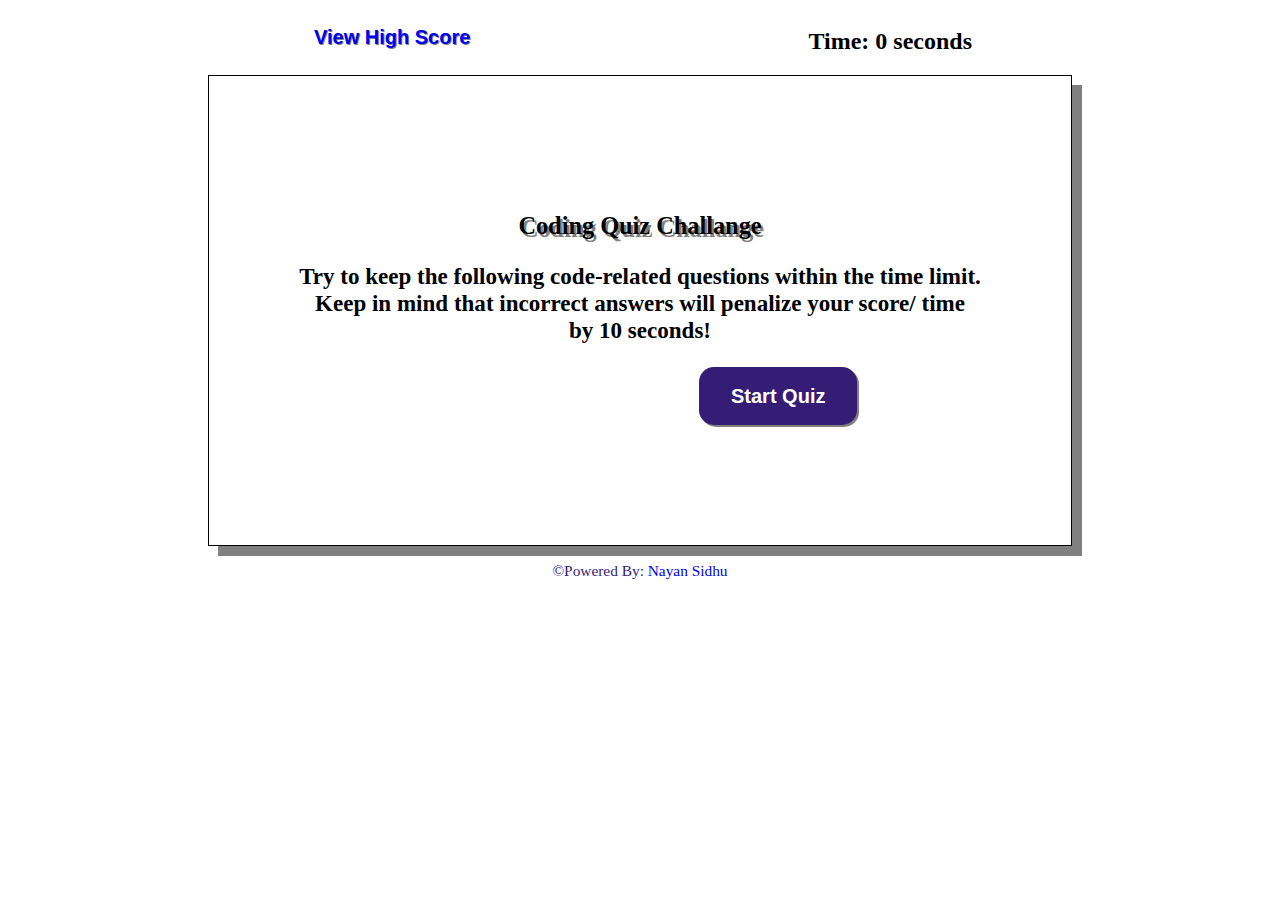
<file: index.html>
<!-- Project: Coding Quiz 
     Author: Nayandeep Sidhu 
     Date Created: May 11, 2021
     
     Project Scope: The user clicks on Start button to initiate the quiz. 
     The user is then prompted with several questions that are related to coding. 
     A times counts down starting from the time the quiz is initiated. 
     If the user answers a questions incorrectly, then x amount of time is deducted from the timer. 
     When the user shuffles through all the questions, the final time on the counter is the score of the user. 
     The user can then save their scores using their initials in the game. 
    

     References:
     
     1) https://stackoverflow.com/questions/11164567/is-there-a-way-to-slow-down-the-hover-effect
     2) https://www.w3schools.com/css/css3_shadows_box.asp
     3) https://developer.mozilla.org/en-US/docs/Web/HTML/Element/span
     4) https://www.google.com/search?sxsrf=ALeKk01vG8HC1UjmnV-DpW2JGYPgDFs74w:1620712775333&q=how+to+smooth+round+edges+of+button+in+css&spell=1&sa=X&ved=2ahUKEwiUqIbK-cDwAhUEVc0KHZ6KBCEQBSgAegQIARAx&biw=1920&bih=912



--> 

<!DOCTYPE html>
<html lang="en">
    <head>
        <meta charset="UTF-8">
        <meta http-equiv="X-UA-Compatible" content="IE=edge">
        <meta name="viewport" content="width=device-width, initial-scale=1.0">
        <link rel = "stylesheet" href="./assets/css/style.css">
        <title>Coding Challange Quiz</title>
    </head>
    <body >
        <header class = "parent">
            <div class = "Highscore">
                <button>
                    <a href="./highscore.html"> 
                        <h2>View High Score</h2>
                    </a>
                </button>
            </div>
            <div class = "timer">
                    <h2 class="timeLeft"> Time: <span id="timeRemaining" >0</span> seconds</h2>
            </div>
        </header>
        <main >
            <section class="quiz" id="wrapper">
                <h1 >Coding Quiz Challange</h1>
                <p>Try to keep the following code-related questions 
                    within the time limit.<br> Keep in mind that incorrect
                    answers will penalize your score/ time <br>by 10 seconds!
                </p>
                <ul id="optionsUl"></ul>
                <button  class="startQuiz" id="startTime">
                    <h2>Start Quiz</h2>
                </button>
            </section >
            <section id = "questionsList">
               
            </section>
        </main>
        <footer>
            <p>
                &copyPowered By: <a href="https://ninisidhu.github.io/Professional-Portfolio/" target="_blank"> 
                    Nayan Sidhu
                </a>
            </p>
        </footer>
        <script src="./assets/js/script.js"></script>
    </body>
</html>
</file>
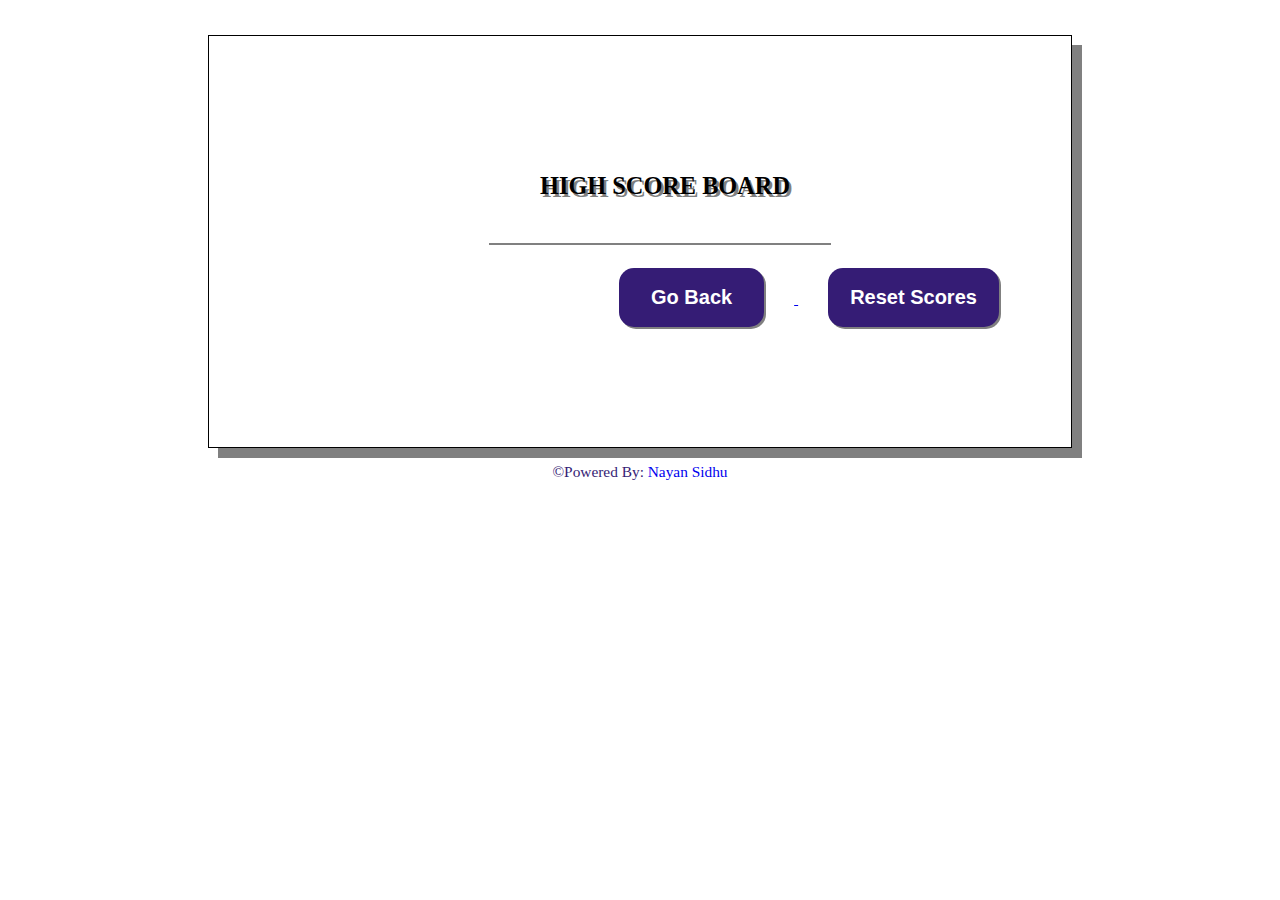
<file: highscore.html>
<!DOCTYPE html>
<html lang="en">
    <head>
        <meta charset="UTF-8">
        <meta http-equiv="X-UA-Compatible" content="IE=edge">
        <meta name="viewport" content="width=device-width, initial-scale=1.0">
        <link rel = "stylesheet" href="assets/css/style.css">
        <title>Highscore</title>
    </head>
    <body>
        <body >
            <main >
                <section class="highscorePage">
                    <h1>HIGH SCORE BOARD</h1>
                    <ul>
                        <li id="highScore">
                            
                        </li>
                    </ul>
                    <a href = "index.html">
                    <button class="goBack" id="mainPage">
                        
                            <h2> Go Back</h2>
                        
                    </button>
                    </a>
                    <button class="reset" id="clear">
                        <h2> Reset Scores</h2>
                    </button>
                </section>
                <script src="./assets/js/script.js"></script>
                <script src="assets/js/highscore.js"></script>
            </main>
            <footer>
                <p>
                    &copyPowered By: <a href="https://ninisidhu.github.io/Professional-Portfolio/" target="_blank"> 
                        Nayan Sidhu
                    </a>
                </p>
            </footer>
        </body>
    </body>
</html>
</file>
<file: assets/css/style.css>
*{
    box-sizing: border-box;
}
.html{
    scroll-behavior: smooth;
}

body{
    background-color: #fff;
}


  
.parent{
    display: flex;
    flex-wrap: wrap;
    
}

.Highscore{
    flex: 1 50%;
    padding-left: 300px;
    
}

.timer{
    flex: 2 50%;
    text-decoration: none;
    text-align:end;
    padding-right: 300px;
}

.Highscore button{
    border: none;
    background-color: #fff;
    color: #bd60e7;
    justify-content: space-between;
    text-shadow: 1px 1px grey;  
}

.Highscore button a{
    text-decoration: none;
}
.Highscore button:hover{
    border: 2px solid #351c75;
    color: #fff;
    border-radius: 15px;
}

.quiz{
    box-shadow: 10px 10px  grey;
    border: 1px solid black; 
    margin-left: 200px;
    margin-right: 200px;
    padding-top: 120px;
    padding-bottom: 120px;
    
}
.quiz h1{
    text-align: center;
    font-size: 1.9vw;
    text-shadow: 2.5px 2.5px grey;
}
.quiz p{
    text-align: center;
    font-size: 1.8vw;
    font-weight: bold;
    
}

.startQuiz{
    border: none;
    margin-left: 490px;
    background-color: #351c75;
    color: #fff;
    border-radius: 15px;
    padding-left: 32px;
    padding-right: 32px;
    box-shadow: 2px 2px grey;
}

.startQuiz:hover{
    background-color: #fff;
    color: #351c75;
    border: 2px solid #351c75;
    border-radius: 15px;
}

footer{
    text-align: center;
    color: #351c75;
    font-size: 1.2vw;
    
}
footer a{
    text-decoration: none;
}

.highscorePage{
    box-shadow: 10px 10px  grey;
    border: 1px solid black; 
    margin-left: 200px;
    margin-right: 200px;
    padding-top: 120px;
    padding-bottom: 120px;
    margin-top: 35px;

   /* margin-left: 200px;
    margin-right: 200px;
    padding-top: 120px;
    padding-bottom: 120px;*/
}
.highscorePage h1{
    text-align: center;
    font-size: 1.9vw;
    text-shadow: 2.5px 2.5px grey;
    padding-bottom: 20px; 
    padding-left: 50px;
    
}

.highscorePage ul{
    text-align: center;
    font-size: 1.8vw;
    font-weight: bold;
    list-style: none;
    
    
}

.highscorePage ul li{
    border: 1px solid grey;
    background-color: #d9d3e9;
    margin-left: 240px;
    margin-right: 240px;

}

.goBack{
    border: none;
    margin-left: 410px;
    background-color: #351c75;
    color: #fff;
    border-radius: 15px;
    padding-left: 32px;
    padding-right: 32px;
    box-shadow: 2px 2px grey;
    margin-right: 30px;
}



.goBack:hover{
    background-color: #fff;
    border: 2px solid #351c75;
    border-radius: 15px;
    color: #351c75;
}

.reset{
    border: none;
    background-color: #351c75;
    color: #fff;
    border-radius: 15px;
    box-shadow: 2px 2px grey;
    padding-left: 22px;
    padding-right: 22px;
    margin-left: 30px;
}
.reset:hover{
    background-color: #fff;
    border: 2px solid #351c75;
    border-radius: 15px;
    color: #351c75;
}

.quiz-question{
    font-size: 1.8vw;
    text-align: center;
    box-shadow: 10px 10px  grey;
    border: 1px solid black; 
    margin-left: 200px;
    margin-right: 200px;
    padding-top: 120px;
    padding-bottom: 120px;
}

.list-item{
    
    color: black;
    list-style: none;
    counter-increment: my-counter;
    
}

.list-item::before{
    content: counter(my-counter) ". ";
}
.list-item:hover{
    
    border: 2px solid #351c75;
    background-color: #351c75;
    border-radius: 15px;
    margin-left: 430px;
    margin-right: 430px;
    color: #fff;
    
}
</file>
